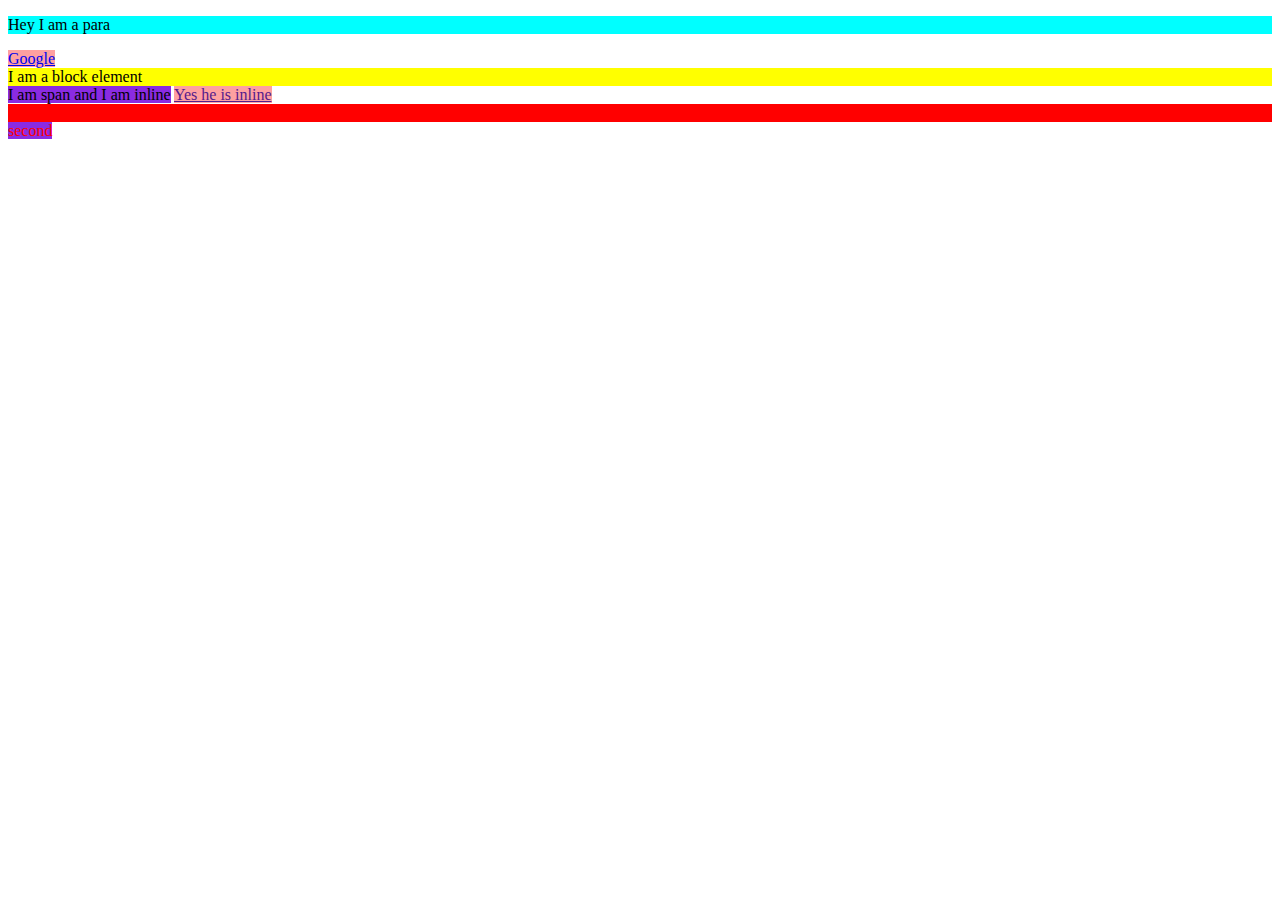
<file: Day 05/index.html>
<!DOCTYPE html>
<html lang="en">
  <head>
    <meta charset="UTF-8" />
    <meta name="viewport" content="width=device-width, initial-scale=1.0" />
    <link rel="stylesheet" href="style.css" />
    <title>Inline and Block elements</title>
  </head>
  <body>
    <p>Hey I am a para</p>
    <a href="https://google.com">Google</a>
    <div>I am a block element</div>
    <span>I am span and I am inline</span> <a href="">Yes he is inline</a>

    <div class="red bg-yellow" id="firstdiv">
        First
    </div>
    <span class="red">
        second
    </span>
  </body>
</html>
</file>
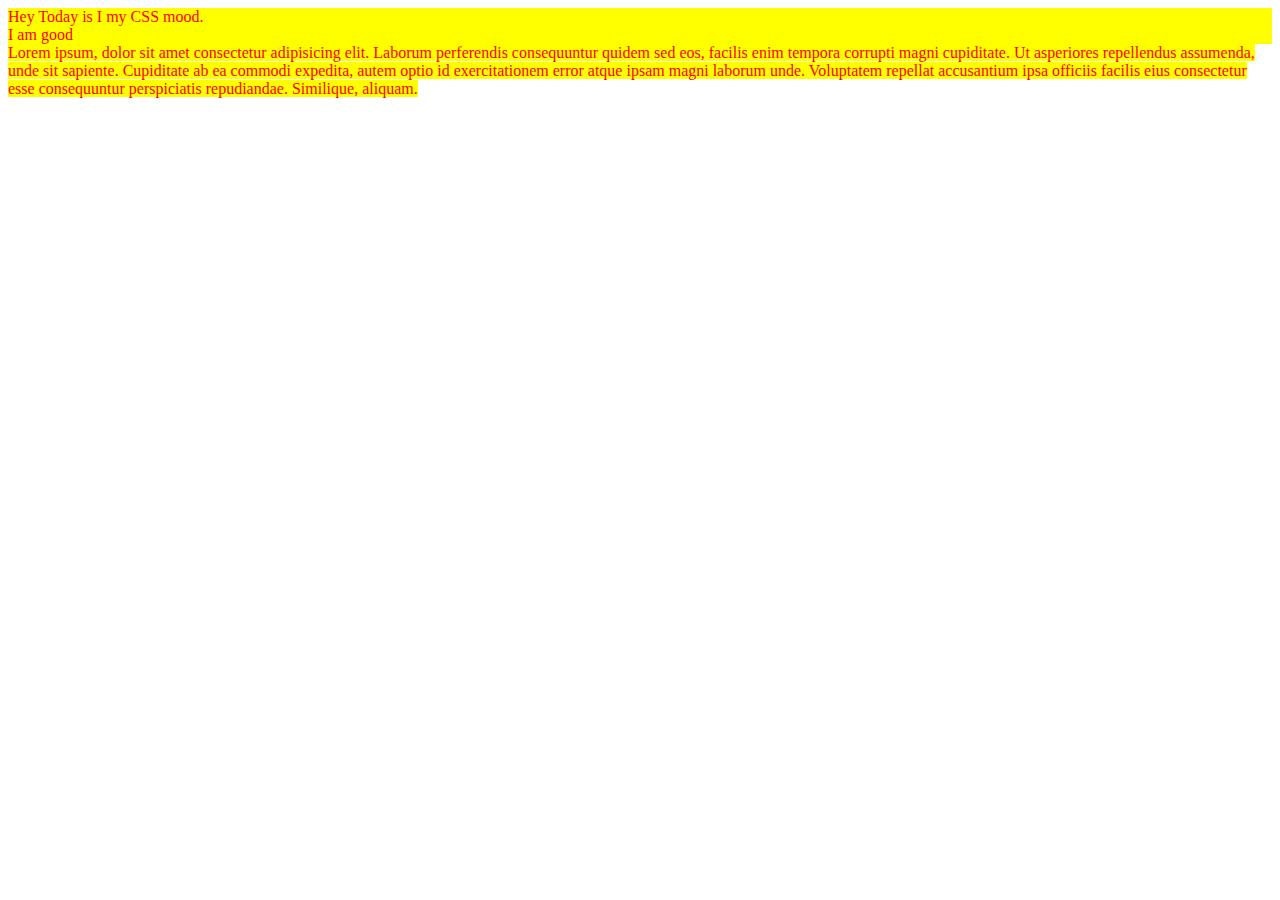
<file: Day 06/index.html>
<!DOCTYPE html>
<html lang="en">
<head>
    <meta charset="UTF-8">
    <meta name="viewport" content="width=device-width, initial-scale=1.0">
    <title>Document</title>
    <style>
        div,span{
            color: red;
            background-color: yellow;
        }
    </style>
</head>
<body>
    <div>
        Hey Today is I my CSS mood.
    </div>

    <div>
        I am good
    </div>

    <span>
        Lorem ipsum, dolor sit amet consectetur adipisicing elit. Laborum perferendis consequuntur quidem sed eos, facilis enim tempora corrupti magni cupiditate. Ut asperiores repellendus assumenda, unde sit sapiente. Cupiditate ab ea commodi expedita, autem optio id exercitationem error atque ipsam magni laborum unde. Voluptatem repellat accusantium ipsa officiis facilis eius consectetur esse consequuntur perspiciatis repudiandae. Similique, aliquam.
    </span>
</body>
</html>
</file>
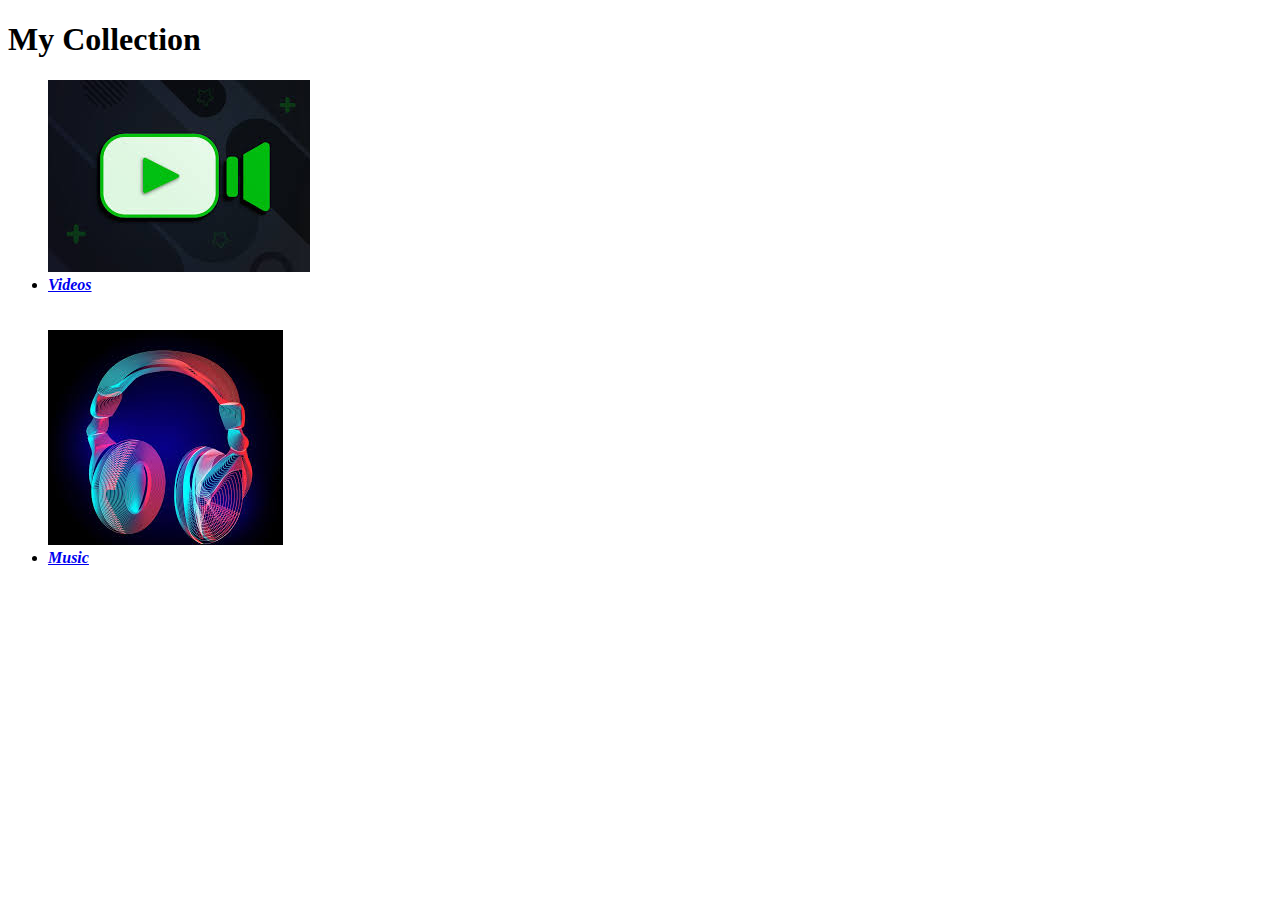
<file: Day 05 Projects/My Collection/Code/index.html>
<!DOCTYPE html>
<html lang="en">
<head>
    <meta charset="UTF-8">
    <meta name="viewport" content="width=device-width, initial-scale=1.0">
    <title>MY ENTERTAINMENT</title>
</head>
<body>
    <div>
    <h1>My Collection</h1>
    </div>
    <ul>
        <img src="vid.jpeg" alt="My Videos">
        <li><b><i><a href="Videos.html">Videos</a></i></b></li>

        <br>
        <br>
        <img src="aud.jpeg" alt="My Music">
        <li><b><i><a href="Music.html">Music</a></i></b></li>
    </ul>
</body>
</html>
</file>
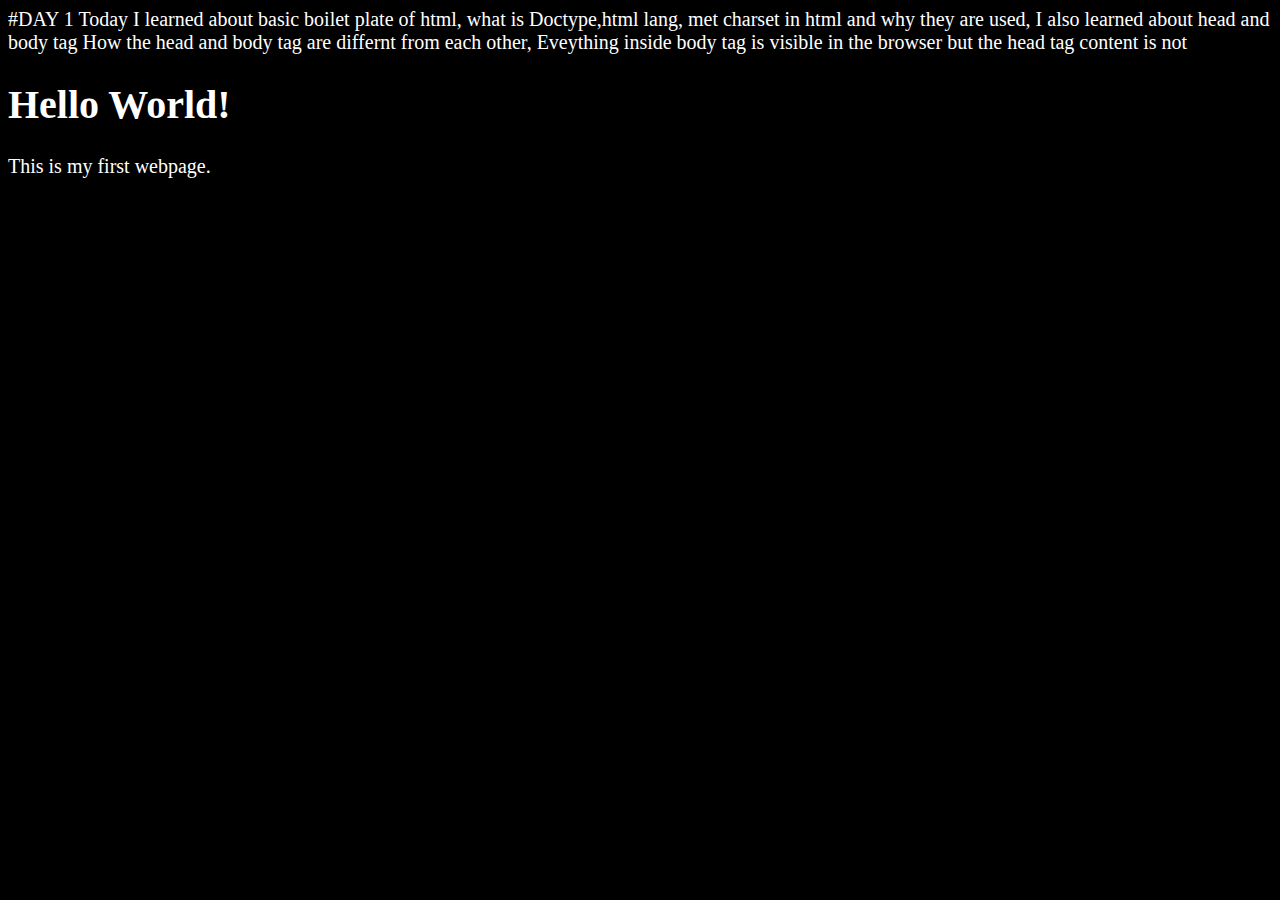
<file: Day 01.html>
#DAY 1
Today I learned about basic boilet plate of html, what is Doctype,html lang, met charset in html and why they are used, I also learned about head and body tag 
How the head and body tag are differnt from each other, Eveything inside body tag is visible in the browser but the head tag content is not

<!DOCTYPE html>
<html lang="en">
     <head>
        <meta charset="UTF-8">
        <meta name="author" content="Yash"> 
        <meta name="description" content="This is my first webpage">
        <link rel="icon" href="html5.png" type="image/png">
        <title>
            My First Webpage
        </title>
        <style>
            html{
                font-size:20px;

            }
            body{
                background-color:black;
                color:white;
            }
        </style>
     </head>
     <body>
          <h1>
            Hello World!
          </h1>
          <p>This is my first webpage.</p>
     </body>

</html>
</file>
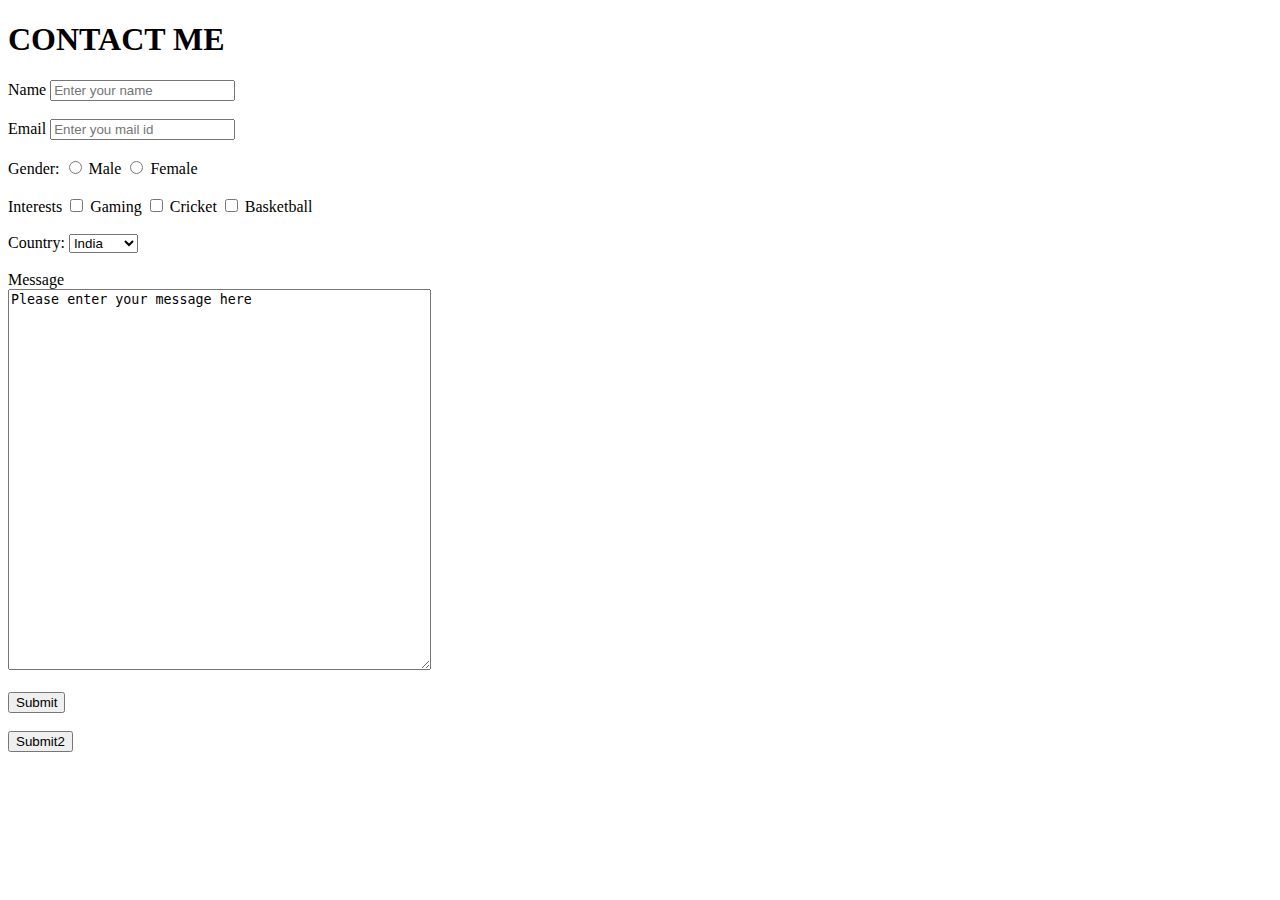
<file: Day 04/Contact_Me_Form.html>
<!DOCTYPE html>
<html lang="en">
<head>
    <meta charset="UTF-8">
    <meta name="viewport" content="width=device-width, initial-scale=1.0">
    <title>Contact me</title>
</head>
<body>
    <h1>CONTACT ME</h1>
    <div>
    <form action="#">

    <label for="Name">Name</label>

    <input type="text" name="Name" id="Name" placeholder="Enter your name">
    </div>
    <br>
    <div>
        <label for="email">Email</label>
        <input type="email" id="email" placeholder="Enter you mail id">
    </div>
    <br>
    <div>
        <label>Gender:</label>

        <input type="radio" name="Gender"
        id="Male" value="Male">

        <label for="male">Male</label>

        <input type="radio" name="Gender"
        id="Female" value="Female">

        <label for="Female">Female</label>
    </div>
    <br>
    <div>
       <label>Interests</label>

       <input type="checkbox" name="Gaming" id="Gaming">

       <label for="Gaming">Gaming</label>

       <input type="checkbox" name="Cricket" id="Cricket">

       <label for="Cricekt">Cricket</label>

       <input type="checkbox" name="Basketball" id="Basketball">

       <label for="Basketball">Basketball</label>
    </div>
    <br>
    <div>
        <label>Country:</label>
        <select name="Country" id="Country">
            <option value="India">India</option>
            <option value="USA">USA</option>
            <option value="Canada">Canada</option>
        </select>
    </div>
    <br>
    <div>
        <label for="Message">Message</label>
        <br>
        <textarea name="" id="" rows="25" cols="50">Please enter your message here</textarea>
    </div>
    <br>
    <div>
        <input type="button" name="Submit" id="Submit" value="Submit">
    <br>
    <br>
        <button>Submit2</button>
    </div>
    </form>
</body>
</html>
</file>
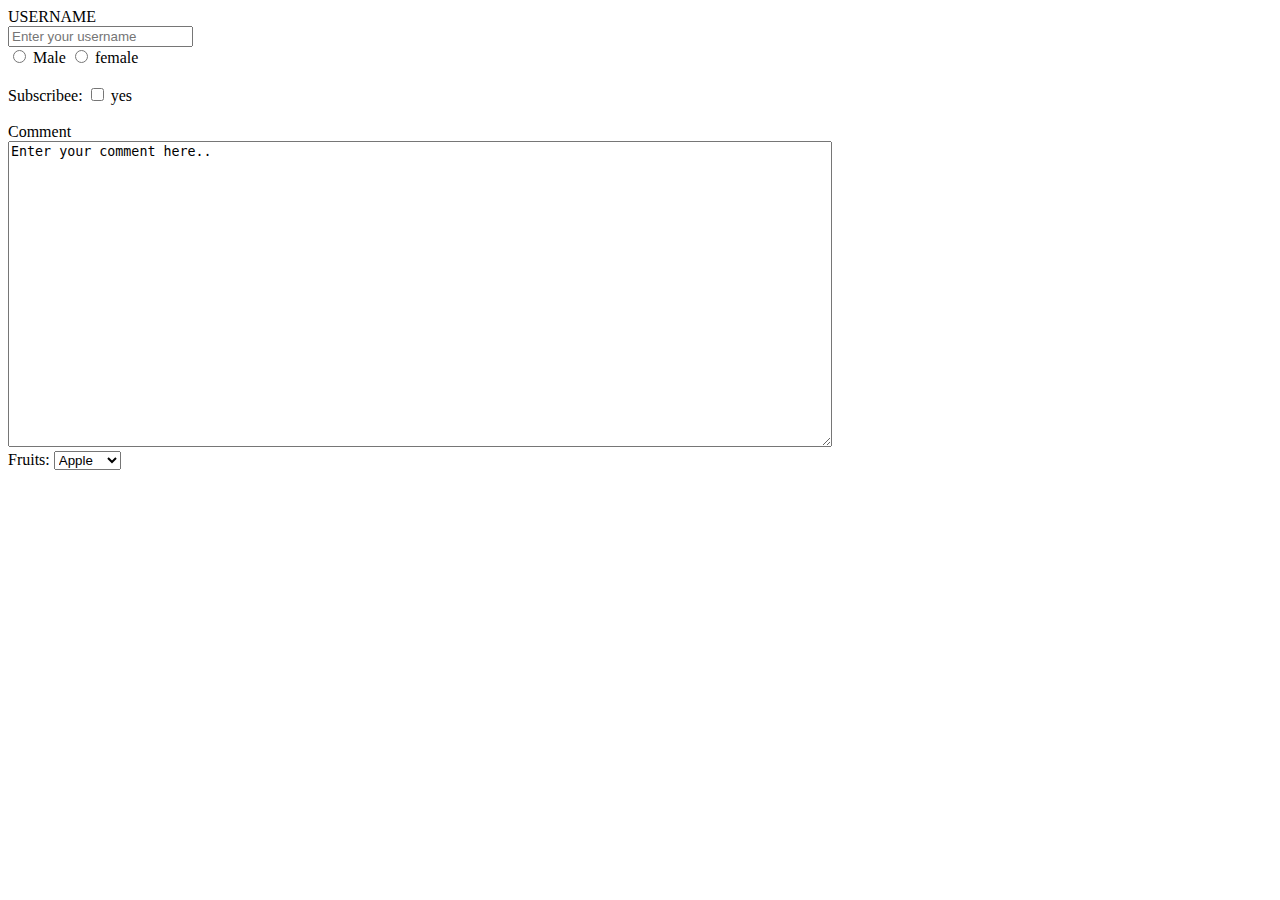
<file: Day 04/DAY_04.html>
<!DOCTYPE html>
<html lang="en">
  <head>
    <meta charset="UTF-8" />
    <meta name="viewport" content="width=device-width, initial-scale=1.0" />
    <title>Forms</title>
  </head>
  <body>
    <div>
      <label for="username">USERNAME</label>
      <form action="">
        <input
          type="text"
          name="username"
          id="username"
          placeholder="Enter your username"
        />
      </form>
    </div>

    <div>
      <input type="radio" id="male" value="male" name="gender" />
      <label for="male">Male</label>

      <input type="radio" id="female" value="female" name="gender" />

      <label for="female">female</label>
     <br>
     <br>
      <label>Subscribee:</label>
      <input type="checkbox" name="Subscribe" id="yes" value="yes">

      <label for="yes">yes</label>
        <br>
        <br>
      <label for="Comment">Comment</label>
      <br>
    <textarea id="Comment" rows="20" cols="100">Enter your comment here..
    </textarea>
<br>
    <label for="Fruits">Fruits:</label>
    <select name="Fruits" id="Fruits">
        <option value="Apple">Apple</option>
        <option value="Banana">banana</option>
        <option value="Cheryy">Cherry
        </option>
    </select>
      
    </div>
  </body>
</html>
</file>
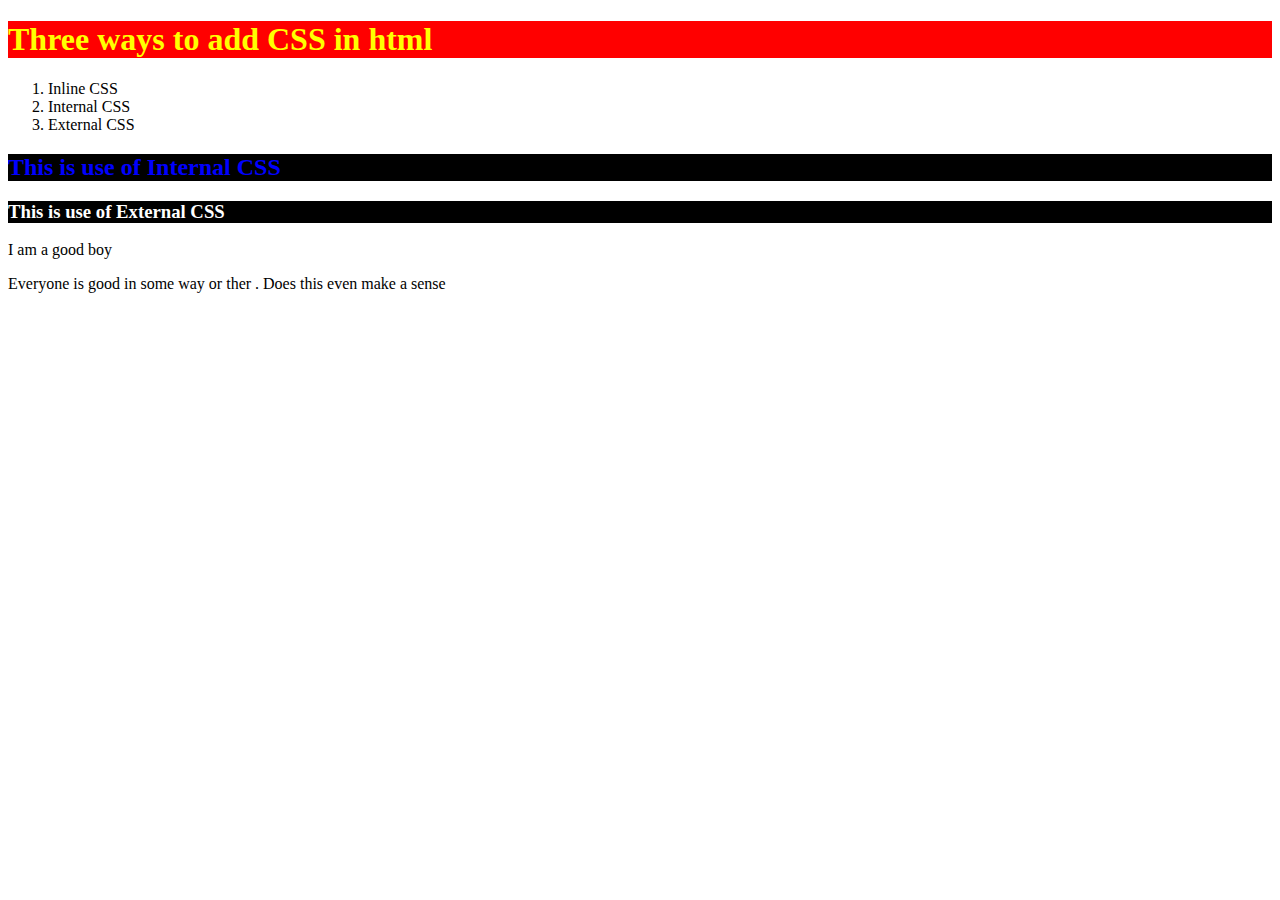
<file: Day 06/index2.html>
<!DOCTYPE html>
<html lang="en">
<head>
    <meta charset="UTF-8">
    <meta name="viewport" content="width=device-width, initial-scale=1.0">
    <title>CSS</title>
    <style>
        h2{
            color: blue;
            background-color: black;
        }
    </style>

    <link rel="stylesheet" href="style.css">
</head>
<body>
    <h1 style="color: yellow;background-color: red;">
        Three ways to add CSS in html
    </h1>
    <div>
        <ol>
            <li>Inline CSS</li>
            <li>Internal CSS</li>
            <li>External CSS</li>
        </ol>
    </div>
    
    <h2>
        This is use of Internal CSS
    </h2>

    <h3>
        This is use of External CSS
    </h3>
    <div>
        I am a good boy
    </div>

    <p>
        Everyone is good in some way or ther . Does this even make a sense
    </p>
</body>
</html>
</file>
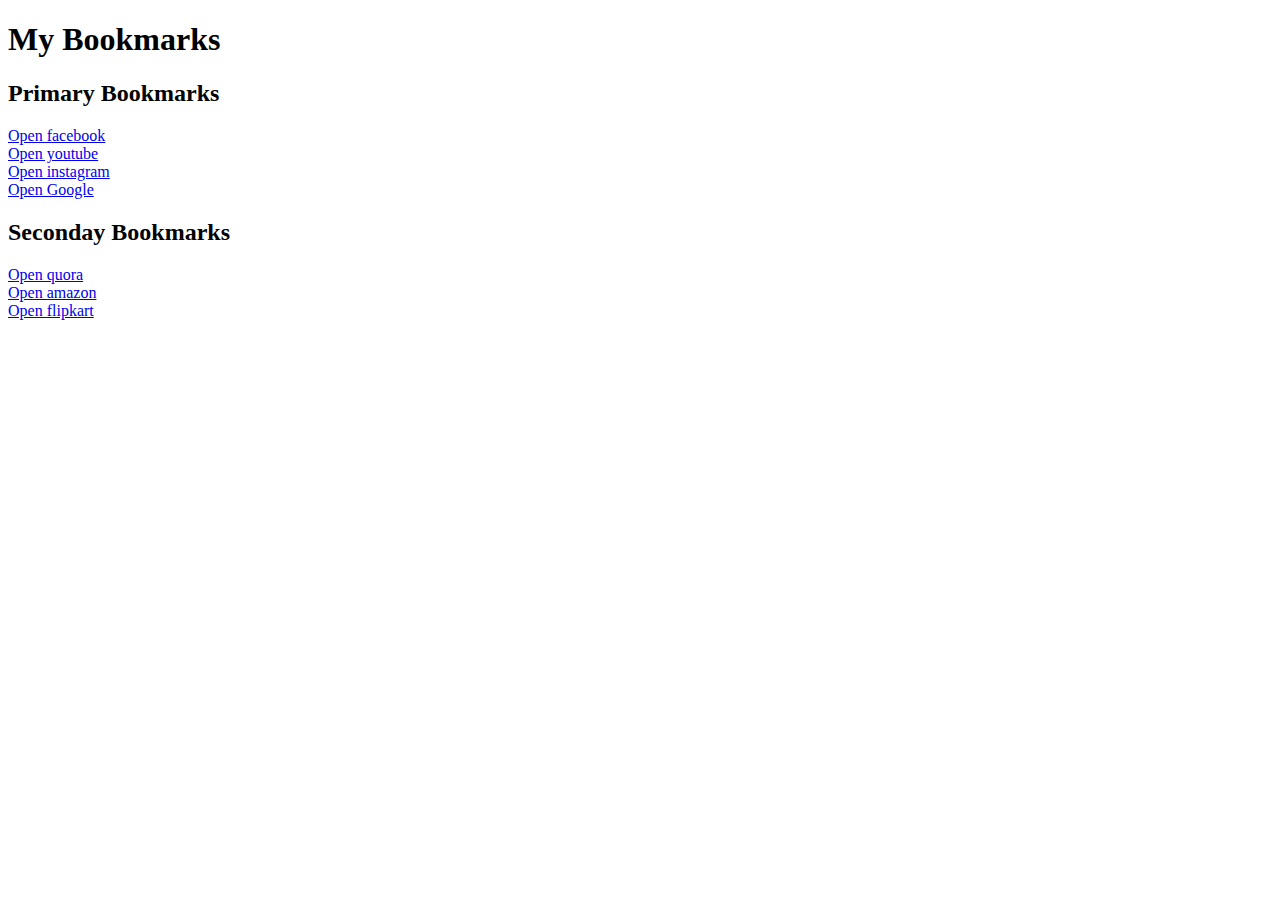
<file: Day3/bookmark_manager.html>
<!DOCTYPE html>
<html lang="en">
<head>
    <meta charset="UTF-8">
    <meta name="viewport" content="width=device-width, initial-scale=1.0">
    <title>Bookmark Manager</title>
</head>
<body>
    <div><h1>My Bookmarks</h1>
    <h2>Primary Bookmarks</h2>
    <a href="https://www.facebook.com" target="_blank">Open facebook</a>
    <br> <a href="https://www.youtube.com" target="_blank">Open youtube</a>
    <br> <a href="https://www.instagram.com" target="_blank">Open instagram</a>
    <br> <a href="https://www.google.com" target="_blank">Open Google</a>
     </div>

     <div>
    <h2>Seconday Bookmarks</h2>
     <a href="https://www.quora.com" target="_blank">Open quora</a>
    <br> <a href="https://www.amazon.com" target="_blank">Open amazon</a>
    <br> <a href="https://www.flipkart.com" target="_blank">Open flipkart</a>
    </div>

</body>
</html>
</file>
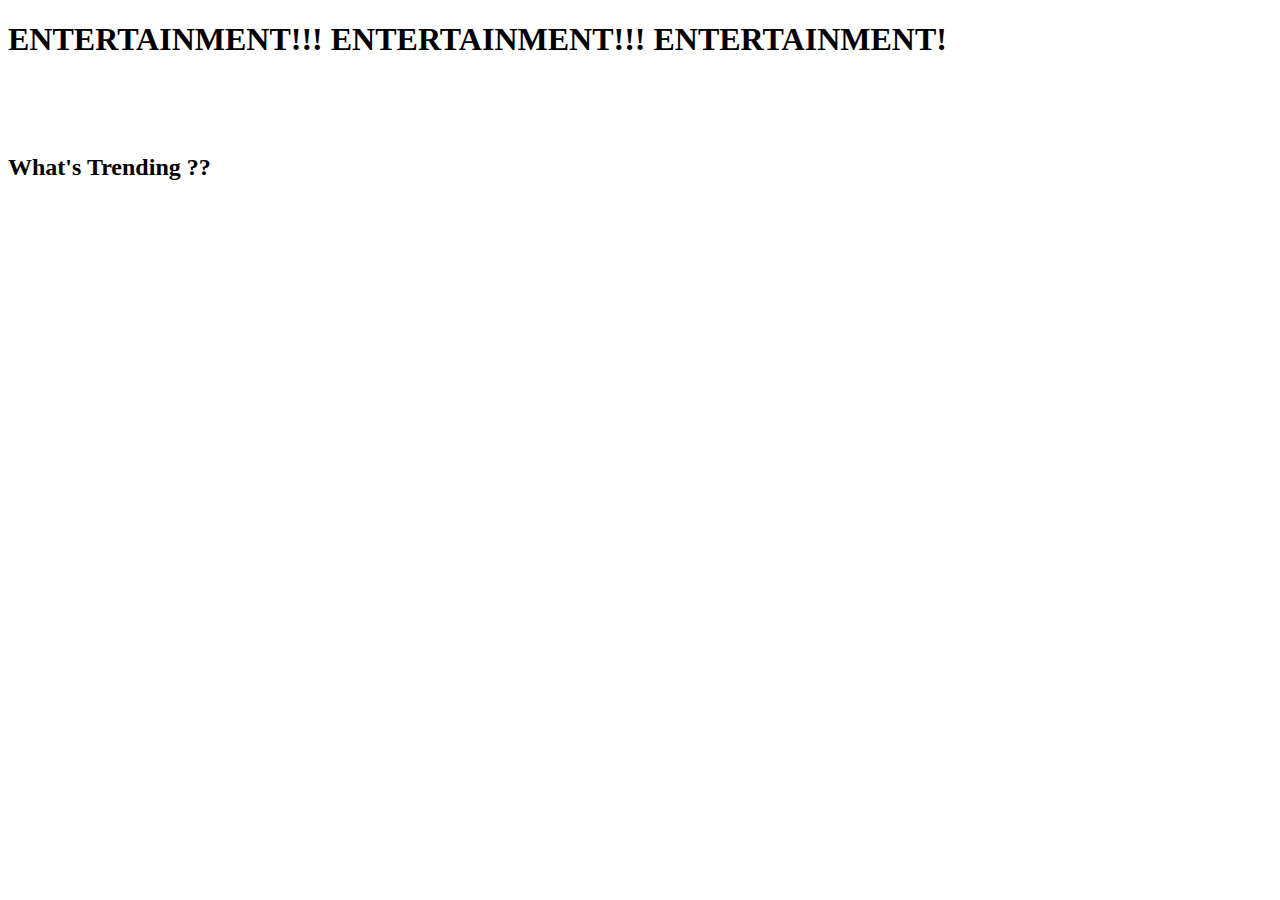
<file: Day 05 Projects/My Collection/Code/entertainment.html>
<!DOCTYPE html>
<html lang="en">
<head>
    <meta charset="UTF-8">
    <meta name="viewport" content="width=device-width, initial-scale=1.0">
    <title>Entertainment</title>
</head>
<body>
    <h1>ENTERTAINMENT!!! ENTERTAINMENT!!! ENTERTAINMENT!</h1>

    <br>
    <br>
    <br>
    
    <div>
        <h2>What's Trending ?? </h2>
    </div>

    <div>
        <iframe width="560" height="315" src="https://www.youtube.com/embed/LHoZtyBBkQM?si=WGau_lLXYlf1feQ9" title="YouTube video player" frameborder="0" allow="accelerometer; autoplay; clipboard-write; encrypted-media; gyroscope; picture-in-picture; web-share" referrerpolicy="strict-origin-when-cross-origin" allowfullscreen></iframe>


        <iframe width="560" height="315" src="https://www.youtube.com/embed/HZQFZWd3eLw?si=lOu7wysn1w-pf6Tr" title="YouTube video player" frameborder="0" allow="accelerometer; autoplay; clipboard-write; encrypted-media; gyroscope; picture-in-picture; web-share" referrerpolicy="strict-origin-when-cross-origin" allowfullscreen></iframe>

    </div>
</body>
</html>
</file>
<file: Day 05/style.css>
p{
    background-color: aqua;
}

a{
    background-color: rgb(254, 160, 160);
}

div{
    background-color: yellow;
}

span{
    background-color: blueviolet;
}

#firstdiv{
   background-color: red; 
}

.red{
    color: red;
}

.bg-yellow{
    background-color: yellow;
}
</file>
<file: Day 06/style.css>
h3{
    color: white;
    background-color: black;
}
</file>
